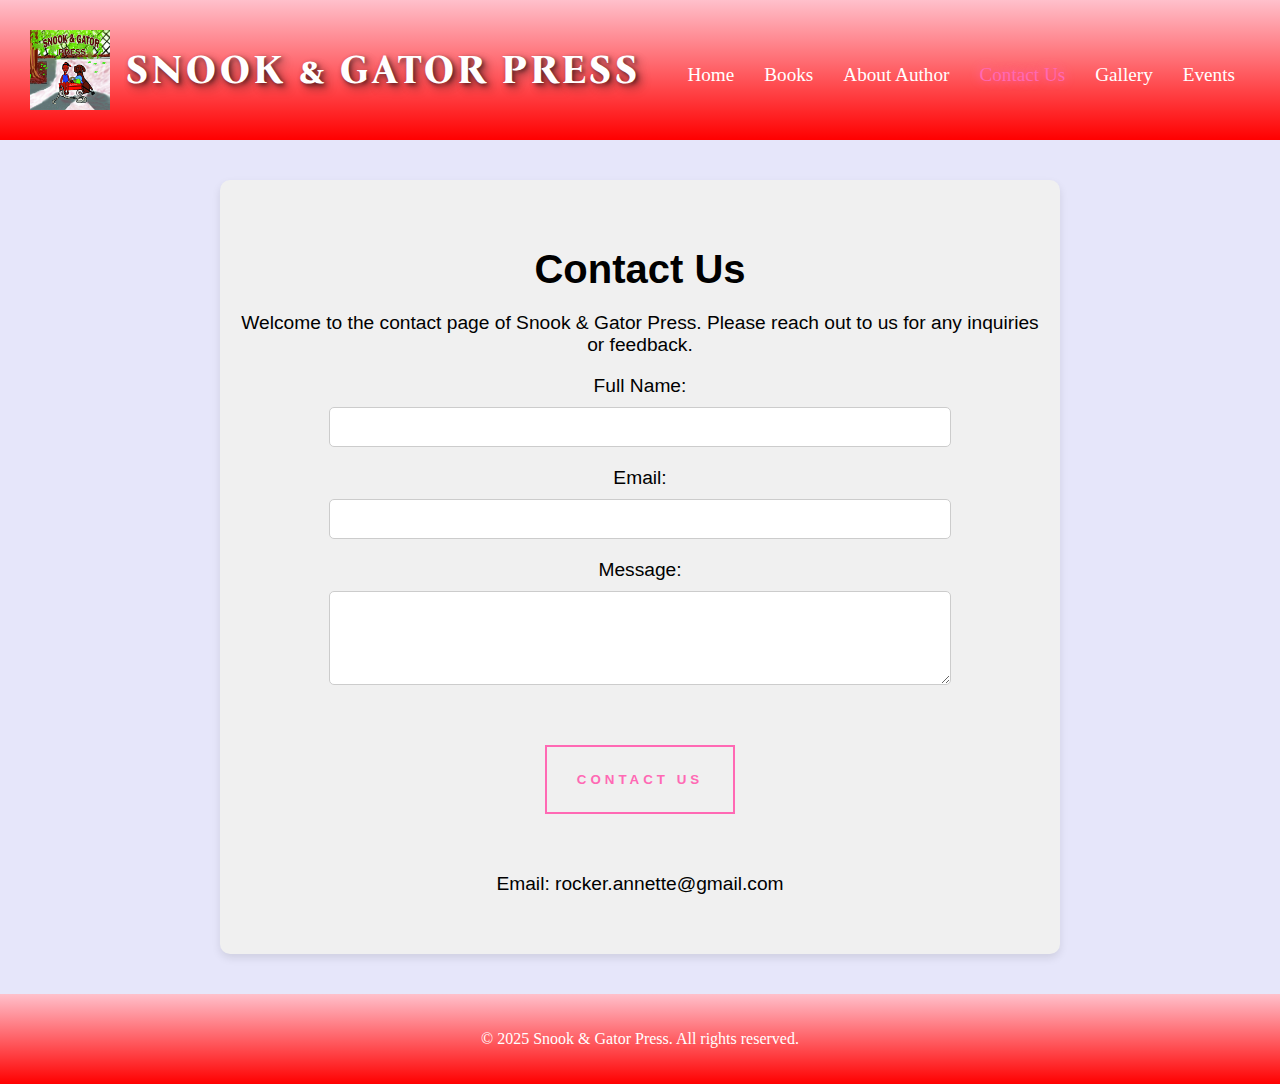
<file: contact.html>
<!DOCTYPE html>
<html lang="en">
<head>
    <meta charset="UTF-8">
    <meta name="viewport" content="width=device-width, initial-scale=1.0">
    <title>Snook & Gator Press</title>
    <link rel="stylesheet" href="contact.css">
    <link rel="preconnect" href="https://fonts.googleapis.com">
    <link rel="preconnect" href="https://fonts.gstatic.com" crossorigin>
    <link href="https://fonts.googleapis.com/css2?family=Bona+Nova+SC:ital,wght@0,400;0,700;1,400&family=Crimson+Text:ital,wght@0,400;0,600;0,700;1,400;1,600;1,700&family=EB+Garamond:ital,wght@0,400..800;1,400..800&family=Libre+Baskerville:ital,wght@0,400;0,700;1,400&family=Oswald:wght@200..700&family=Roboto:ital,wght@0,100..900;1,100..900&family=Shadows+Into+Light&display=swap" rel="stylesheet">
    <link rel="icon" href="images/logo.jpg" type="image/x-icon">
</head>
<body>
    <header>
        <div class="logo">
            <img src="images/logo.jpg" alt="Logo">
            <span id="logo-text">Snook & Gator Press</span>
        </div>
        <nav>
            <a href="index.html">Home</a>
            <a href="book.html">Books</a>
            <a href="author.html">About Author</a>
            <a href="contact.html" class="active">Contact Us</a>
            <a href="gallery.html">Gallery</a>
            <a href="events.html">Events</a>
        </nav>
        <div class="hamburger-menu">
            <span></span>
            <span></span>
            <span></span>
        </div>
    </header>
    <section class="contact-section">
        <h1>Contact Us</h1>
        <p>Welcome to the contact page of Snook & Gator Press. Please reach out to us for any inquiries or feedback.</p>
        <form id="contact-form">
            <label for="name">Full Name:</label>
            <input type="text" id="name" name="name" required>
            
            <label for="email">Email:</label>
            <input type="email" id="email" name="email" required>
            
            <label for="message">Message:</label>
            <textarea id="message" name="message" rows="4" required></textarea>
            
            <button type="submit">Contact Us</button>
        </form>
        <p>Email: rocker.annette@gmail.com</p>
    </section>
    <footer>
        <p>&copy; 2025 Snook & Gator Press. All rights reserved.</p>
    </footer>
    <script src="script.js"></script>
</body>
</html>
</file>
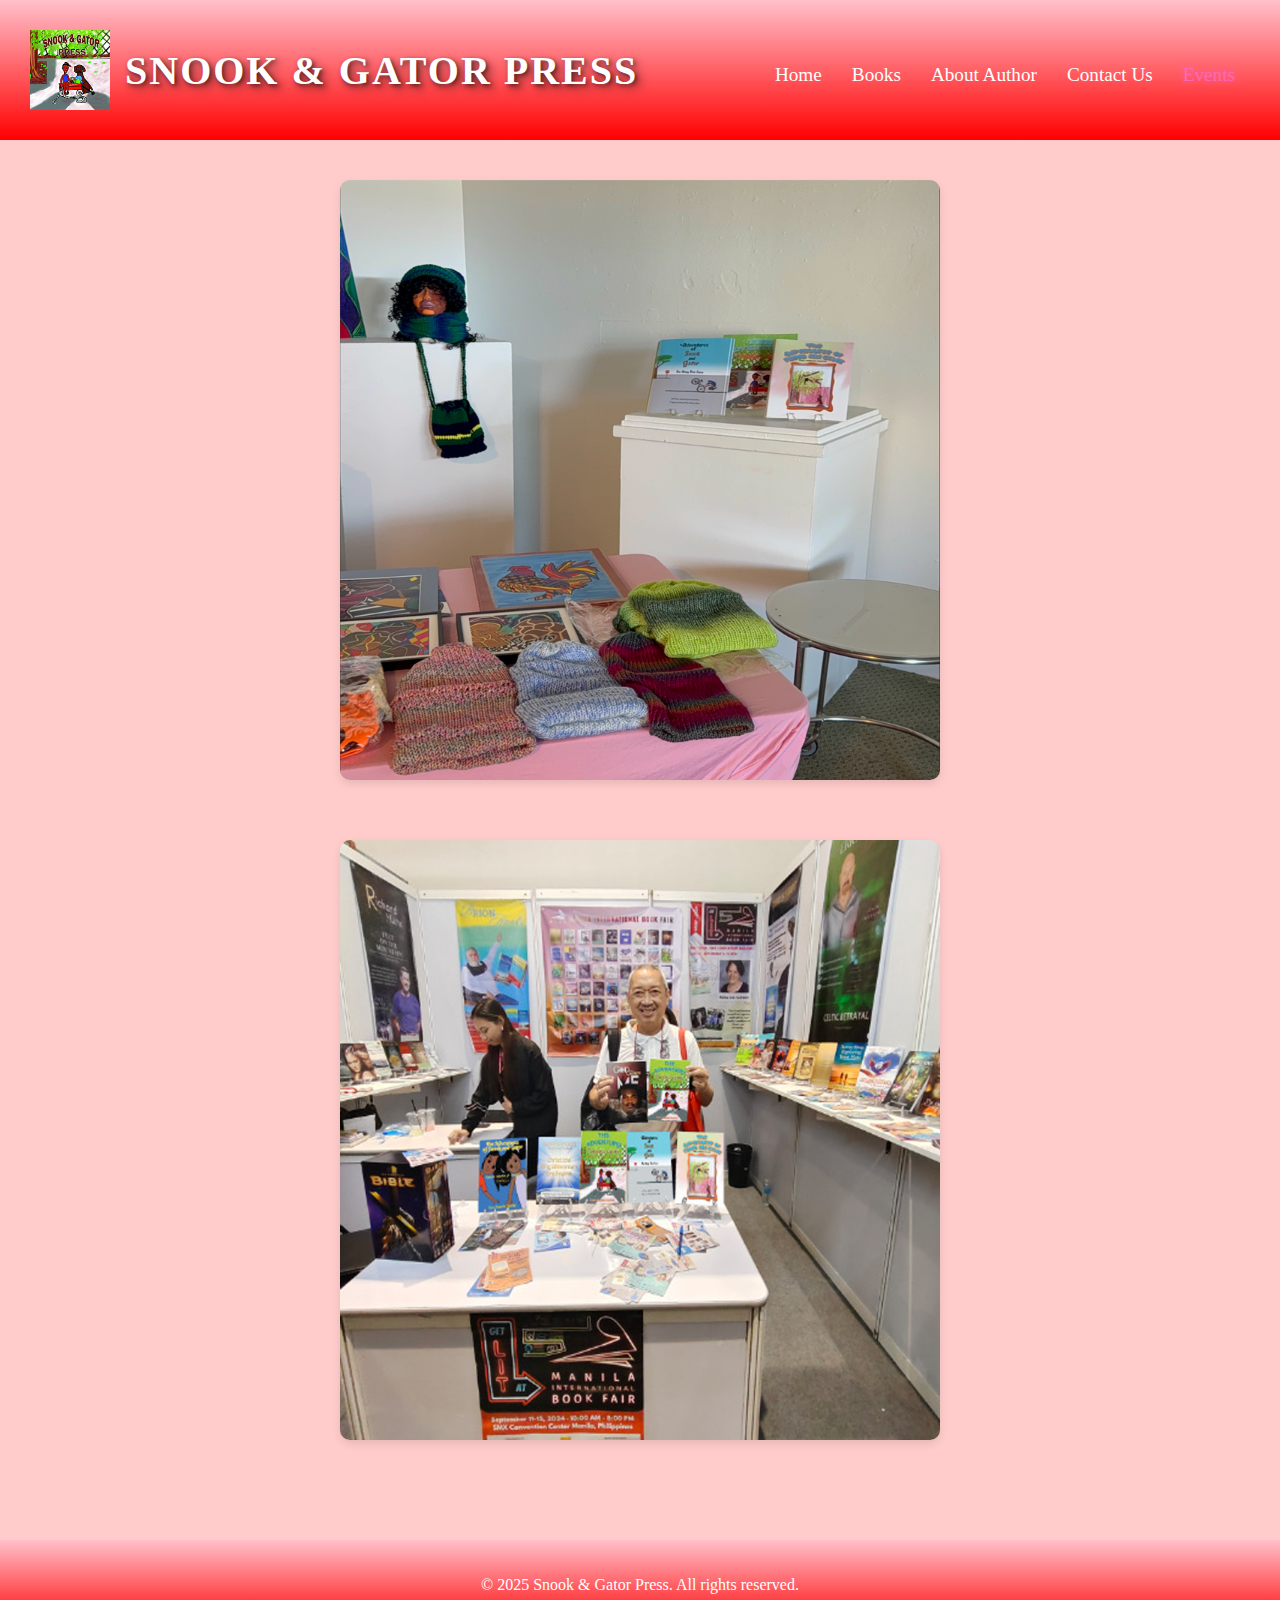
<file: event.html>
<!DOCTYPE html>
<html lang="en">
<head>
    <meta charset="UTF-8">
    <meta name="viewport" content="width=device-width, initial-scale=1.0">
    <title>Events - Snook & Gator Press</title>
    <link rel="stylesheet" href="event.css">
    <link rel="icon" href="images/logo.jpg" type="image/x-icon">
</head>
<body>
    <header>
        <div class="logo">
            <img src="images/logo.jpg" alt="Logo">
            <span id="logo-text">Snook & Gator Press</span>
        </div>
        <nav>
            <a href="index.html">Home</a>
            <a href="book.html">Books</a>
            <a href="#">About Author</a>
            <a href="contact.html">Contact Us</a>
            <a href="event.html" class="active">Events</a>
        </nav>
        <div class="hamburger-menu">
            <span></span>
            <span></span>
            <span></span>
        </div>
    </header>
    <section class="events-section">
        <div class="event">
            <img src="images/event1.png" alt="Event 1">
        </div>
        <div class="event">
            <img src="images/event2.png" alt="Event 2">
        </div>
    </section>
    <footer>
        <p>&copy; 2025 Snook & Gator Press. All rights reserved.</p>
    </footer>
    <script src="script.js"></script>
</body>
</html>
</file>
<file: contact.css>
/* General styles */
body {
    margin: 0;
    font-family: Arial, sans-serif;
    color: #fff;
    background-color: #e6e6fa; /* Light purple background color */
}

/* Header styles */
header {
    background: linear-gradient(180deg, #FFC0CB, #FF0000);
    padding: 30px;
    display: flex;
    justify-content: space-between;
    align-items: center;
    color: white;
    flex-wrap: wrap;
}

.logo {
    display: flex;
    align-items: center;
    font-size: 2rem;
    font-weight: bold;
    text-transform: uppercase;
    color: white;
    font-family: 'Bona Nova SC', serif;
}

.logo img {
    margin-right: 15px;
    height: 80px;
}

.logo span {
    font-size: 2.5rem;
    color: transparent;
    text-shadow: 2px 2px 4px rgba(0, 0, 0, 0.5), 4px 4px 8px rgba(0, 0, 0, 0.3), 6px 6px 12px rgba(0, 0, 0, 0.2);
    letter-spacing: 2px;
    opacity: 0;
    transform: scale(0.8);
}

/* Navigation styles */
nav {
    display: flex;
    flex-wrap: wrap;
    justify-content: center;
    margin-top: 10px;
}

nav a {
    color: white;
    text-decoration: none;
    margin: 0 15px;
    font-weight: 400;
    font-family: 'Garamond', serif;
    font-size: 1.2rem;
}

nav a:hover {
    text-shadow: 0 0 10px rgba(153, 6, 244, 1);
    color: #9906f4;
}

/* Active link styles */
nav a.active {
    color: #ff69b4; /* Pink color for active link */
    text-shadow: 0 0 10px rgba(255, 105, 180, 1);
}

/* Hamburger menu styles */
.hamburger-menu {
    display: none;
    flex-direction: column;
    cursor: pointer;
}

.hamburger-menu span {
    height: 3px;
    width: 25px;
    background: white;
    margin: 4px 0;
    transition: 0.4s;
}

/* Contact section styles */
.contact-section {
    padding: 40px 20px;
    background-color: #f0f0f0;
    color: black;
    text-align: center;
    border-radius: 10px;
    box-shadow: 0 4px 8px rgba(0, 0, 0, 0.1);
    max-width: 800px;
    margin: 40px auto;
    font-family: 'New York Font', sans-serif; /* New York style font */
}

.contact-section h1 {
    font-size: 2.5rem;
    margin-bottom: 20px;
    font-family: 'New York Font', sans-serif; /* New York style font */
}

.contact-section p {
    font-size: 1.2rem;
    font-family: 'New York Font', sans-serif; /* New York style font */
}

.contact-section form {
    max-width: 600px;
    margin: 0 auto;
    display: flex;
    flex-direction: column;
    align-items: center;
}

.contact-section label {
    font-size: 1.2rem;
    margin-bottom: 10px;
    font-family: 'New York Font', sans-serif; /* New York style font */
}

.contact-section input,
.contact-section textarea {
    width: 100%;
    padding: 10px;
    margin-bottom: 20px;
    border: 1px solid #ccc;
    border-radius: 5px;
    font-size: 1rem;
    font-family: 'New York Font', sans-serif; /* New York style font */
}

/* Contact Us button styles */
.contact-section button {
    position: relative;
    display: inline-block;
    padding: 25px 30px;
    margin: 40px 0;
    color: #ff69b4; /* Pink text color */
    text-decoration: none;
    text-transform: uppercase;
    transition: 0.5s;
    letter-spacing: 4px;
    overflow: hidden;
    font-family: 'Raleway', sans-serif;
    font-weight: bold;
    border: 2px solid #ff69b4; /* Pink border */
    background: transparent; /* Transparent background */
    cursor: pointer;
}

.contact-section button:hover {
    background: #ff69b4; /* Pink background on hover */
    color: #fff; /* White text color on hover */
    box-shadow: 0 0 5px #ff69b4,
                0 0 25px #ff69b4,
                0 0 50px #ff69b4,
                0 0 200px #ff69b4;
    -webkit-box-reflect: below 1px linear-gradient(transparent, #0005);
}

.contact-section button span {
    position: absolute;
    display: block;
}

.contact-section button span:nth-child(1) {
    top: 0;
    left: 0;
    width: 100%;
    height: 2px;
    background: linear-gradient(90deg, transparent, #ff69b4);
    animation: animate1 1s linear infinite;
}

@keyframes animate1 {
    0% {
        left: -100%;
    }
    50%, 100% {
        left: 100%;
    }
}

.contact-section button span:nth-child(2) {
    top: -100%;
    right: 0;
    width: 2px;
    height: 100%;
    background: linear-gradient(180deg, transparent, #ff69b4);
    animation: animate2 1s linear infinite;
    animation-delay: 0.25s;
}

@keyframes animate2 {
    0% {
        top: -100%;
    }
    50%, 100% {
        top: 100%;
    }
}

.contact-section button span:nth-child(3) {
    bottom: 0;
    right: 0;
    width: 100%;
    height: 2px;
    background: linear-gradient(270deg, transparent, #ff69b4);
    animation: animate3 1s linear infinite;
    animation-delay: 0.50s;
}

@keyframes animate3 {
    0% {
        right: -100%;
    }
    50%, 100% {
        right: 100%;
    }
}

.contact-section button span:nth-child(4) {
    bottom: -100%;
    left: 0;
    width: 2px;
    height: 100%;
    background: linear-gradient(360deg, transparent, #ff69b4);
    animation: animate4 1s linear infinite;
    animation-delay: 0.75s;
}

@keyframes animate4 {
    0% {
        bottom: -100%;
    }
    50%, 100% {
        bottom: 100%;
    }
}

/* Footer styles */
footer {
    background: linear-gradient(180deg, #FFC0CB, #FF0000); /* Same color as header */
    padding: 20px;
    text-align: center;
    color: white;
    font-family: 'Garamond', serif;
}

/* Responsive styles */
@media (max-width: 768px) {
    .hamburger-menu {
        display: flex;
    }

    nav {
        display: none;
        flex-direction: column;
        width: 100%;
        text-align: center;
    }

    nav.open {
        display: flex;
    }

    nav a {
        padding: 10px;
        border-top: 1px solid #fff;
        border-bottom: 1px solid #fff;
    }

    nav a:first-child {
        border-top: none;
    }

    nav a:last-child {
        border-bottom: none;
    }
}
</file>
<file: event.css>
/* General styles */
body {
    margin: 0;
    font-family: Arial, sans-serif;
    color: #fff;
    background-color: #ffcccb; /* Light red background color */
}

/* Header styles */
header {
    background: linear-gradient(180deg, #FFC0CB, #FF0000);
    padding: 30px;
    display: flex;
    justify-content: space-between;
    align-items: center;
    color: white;
    flex-wrap: wrap;
}

.logo {
    display: flex;
    align-items: center;
    font-size: 2rem;
    font-weight: bold;
    text-transform: uppercase;
    color: white;
    font-family: 'Bona Nova SC', serif;
}

.logo img {
    margin-right: 15px;
    height: 80px;
}

.logo span {
    font-size: 2.5rem;
    color: transparent;
    text-shadow: 2px 2px 4px rgba(0, 0, 0, 0.5), 4px 4px 8px rgba(0, 0, 0, 0.3), 6px 6px 12px rgba(0, 0, 0, 0.2);
    letter-spacing: 2px;
    opacity: 0;
    transform: scale(0.8);
}

/* Navigation styles */
nav {
    display: flex;
    flex-wrap: wrap;
    justify-content: center;
    margin-top: 10px;
}

nav a {
    color: white;
    text-decoration: none;
    margin: 0 15px;
    font-weight: 400;
    font-family: 'Garamond', serif;
    font-size: 1.2rem;
}

nav a:hover {
    text-shadow: 0 0 10px rgba(153, 6, 244, 1);
    color: #9906f4;
}

/* Active link styles */
nav a.active {
    color: #ff69b4; /* Pink color for active link */
    text-shadow: 0 0 10px rgba(255, 105, 180, 1);
}

/* Hamburger menu styles */
.hamburger-menu {
    display: none;
    flex-direction: column;
    cursor: pointer;
}

.hamburger-menu span {
    height: 3px;
    width: 25px;
    background: white;
    margin: 4px 0;
    transition: 0.4s;
}

/* Events section styles */
.events-section {
    padding: 40px 20px;
    text-align: center;
    font-family: 'New York Font', sans-serif; /* New York style font */
}

.event {
    display: flex;
    flex-direction: column;
    align-items: center;
    margin-bottom: 40px;
}

.event img {
    width: 100%;
    max-width: 600px;
    height: auto;
    border-radius: 10px;
    box-shadow: 0 4px 8px rgba(0, 0, 0, 0.1);
    margin-bottom: 20px;
}

/* Footer styles */
footer {
    background: linear-gradient(180deg, #FFC0CB, #FF0000); /* Same color as header */
    padding: 20px;
    text-align: center;
    color: white;
    font-family: 'Garamond', serif;
}

/* Responsive styles */
@media (max-width: 768px) {
    .hamburger-menu {
        display: flex;
    }

    nav {
        display: none;
        flex-direction: column;
        width: 100%;
        text-align: center;
    }

    nav.open {
        display: flex;
    }

    nav a {
        padding: 10px;
        border-top: 1px solid #fff;
        border-bottom: 1px solid #fff;
    }

    nav a:first-child {
        border-top: none;
    }

    nav a:last-child {
        border-bottom: none;
    }

    .event {
        flex-direction: column;
        align-items: center;
    }

    .event img {
        max-width: 100%;
    }
}
</file>
